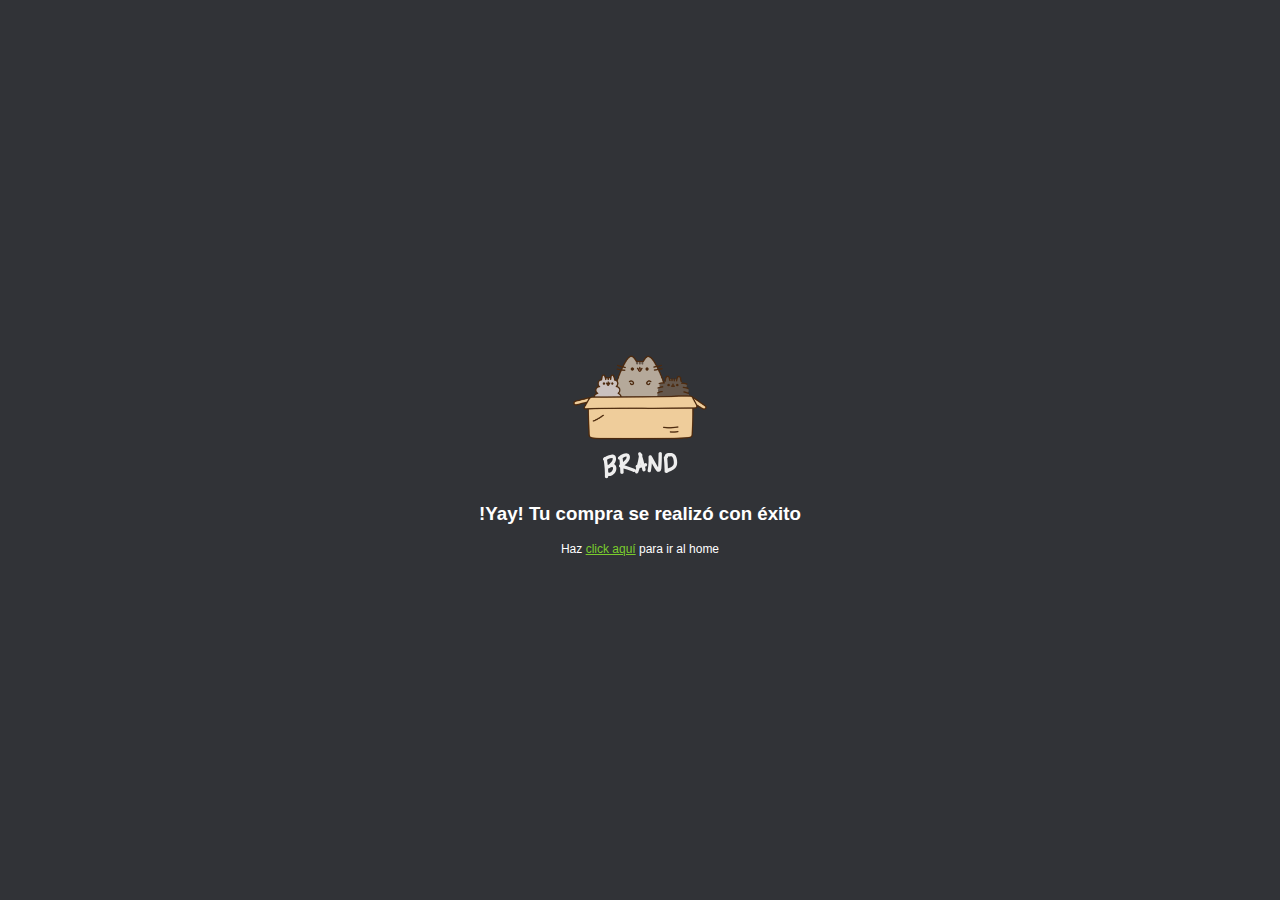
<file: exito.html>
<!DOCTYPE html>
<html lang="es">
<head>
  <meta charset="UTF-8">
  <meta name="viewport" content="width=device-width, initial-scale=1.0">
  <meta http-equiv="X-UA-Compatible" content="ie=edge">
  <link rel="stylesheet" href="css/normalize.css">
  <link rel="stylesheet" href="css/estilos.css">
  <link rel="stylesheet" href="css/animation.css">
  <link rel="stylesheet" href="css/paypal.css">
  <title>Exito</title>
</head>
<body>
  <div class="container_fin_payal">
    <img src="images/box_brand.png" alt="">
    <h3>!Yay! Tu compra se realizó con éxito</h3>
    <p>Haz <a href="index.html" class="ref_home">click aquí</a> para ir al home</p>
  </div>

</body>
</html>
</file>
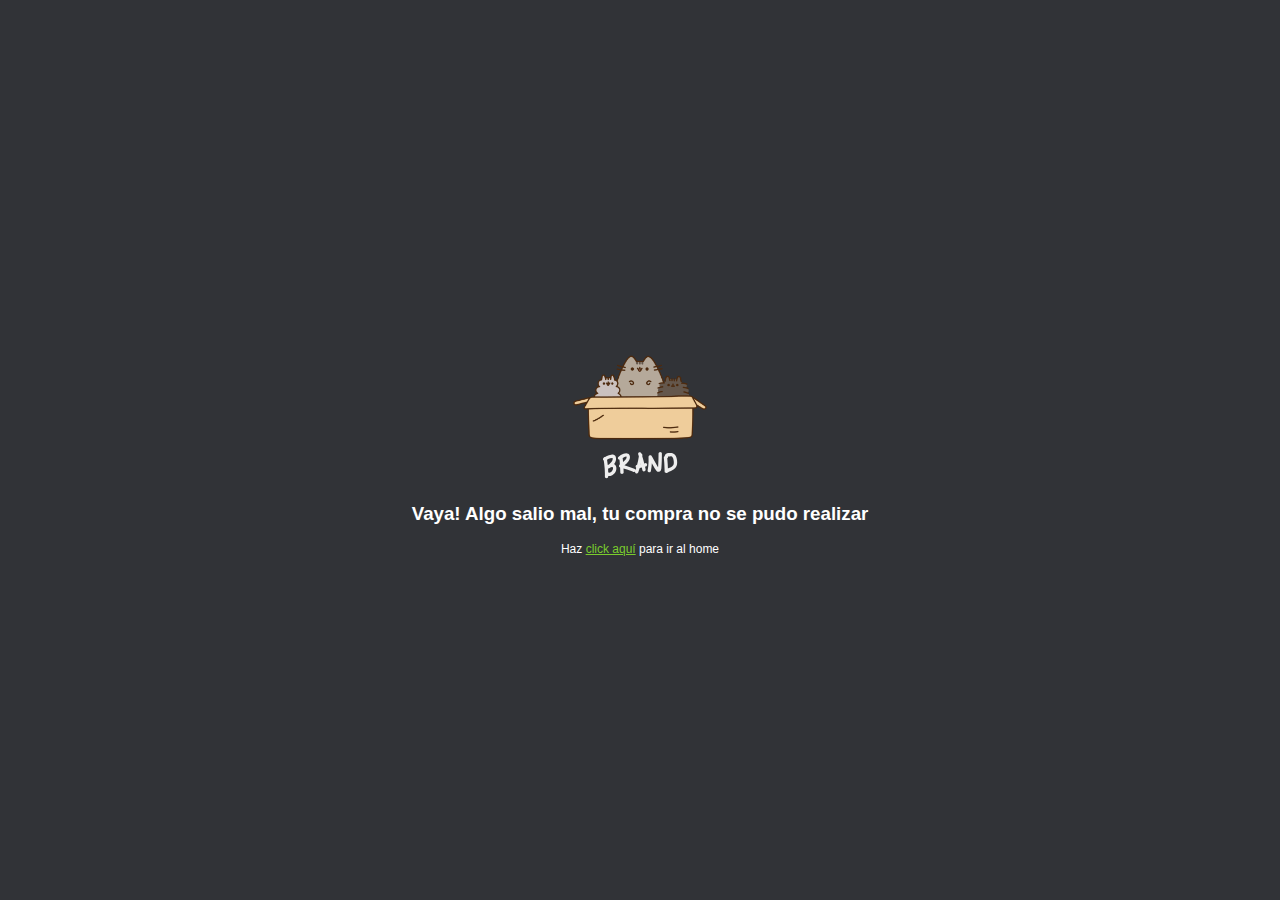
<file: falla.html>
<!DOCTYPE html>
<html lang="es">
<head>
  <meta charset="UTF-8">
  <meta name="viewport" content="width=device-width, initial-scale=1.0">
  <meta http-equiv="X-UA-Compatible" content="ie=edge">
  <link rel="stylesheet" href="css/normalize.css">
  <link rel="stylesheet" href="css/estilos.css">
  <link rel="stylesheet" href="css/animation.css">
  <link rel="stylesheet" href="css/paypal.css">
  <title>Exito</title>
</head>
<body>
  <div class="container_fin_payal">
    <img src="images/box_brand.png" alt="">
    <h3>Vaya! Algo salio mal, tu compra no se pudo realizar</h3>
    <p>Haz <a href="index.html" class="ref_home">click aquí</a> para ir al home</p>
  </div>

</body>
</html>
</file>
<file: css/estilos.css>
/*------ Variables */
:root{
  /*------ Colores */
  --green-color: #7ACC2D;
  --black-color: #313337;
  --white-color: white;
  /*------ Tipografía */
  --normal:12px;
  /*------ Espaciado */
  --space: 10px;
  --space-2: 20px;
  --box: 0px 0 2px 1px #e6e5e9;
}

/* -------------------------------------------  */
html, body{
  margin:0;
  padding: 0;
  font-family: helvetica;
  color: var(--black-color);
}

p{
  font-size: var(--normal);
}

nav{
  display: flex;
  justify-content: space-between;
  align-items: center;
  width: 100%;
  padding: var(--space);
  min-height: 60px;
  background-color: var(--green-color);
}

nav a{
  text-decoration: none;
  color: var(--black-color);
  font-size: var(--normal);
}

nav a:hover{
  color: var(--white-color);
}

nav ul {
  display: flex;
}

nav ul li{
  padding-right: 20px;
  list-style: none;
}

hr{
  opacity: .2;
}
label{
  font-size: var(--normal);
  padding-bottom: 5px;
}

/* ------------------------------------------- MAIN SECTION */

.main_section{
  text-align: center;
  padding: 15%;
}

/* -------------------------------------------  PRODUCTOS */

.products{
  background-image: url("../images/curve.png");
  padding: 15%;
  background-position: center top;
  background-repeat: no-repeat;
  display: flex;
  height: 95px;
  background-size: cover;

}

.product{
  padding: 20px;
  margin-top: -226px;
}

.image-product{
  text-align: center;
}

.content{
  padding: 20px;
  background: var(--white-color);
  border-radius: 3px;
  box-shadow: 0px 0 2px 1px #e6e5e9;
}

.main_btn{
  padding: var(--space);
  background-color: var(--green-color);
  width: 100%;
  border: 0px;
  border-radius: 2px;
  cursor: pointer;
  color: var(--white-color);
}
.main_btn:hover{
  background-color: #63a426;
}

/* Beneficios */
.beneficios{
  padding: 10%;
  display: flex;
}

.beneficio{
  text-align: center;
  padding: 20px;
}

.beneficio img{
  max-height: 100px
}

.text_beneficio{
  text-align: justify;
}

/* Mentions */
.mentions{
  display: flex;
  padding: 5%;
}
.mention img{
  width: 100%;
}
h2.mention_title{
  text-align: center;
}
.mention{
  padding: var(--space);
}
.content_mention{
  box-shadow: var(--box);
}
.mention .text{
  padding: var(--space);
}
/* ------------------------------------------- Venta */

.modulo_pago{
  background-color: var(--withe-color);
  box-shadow: var(--box);
  padding: 10px;
}
.modulo_pago_imagen{
  max-width: 150px;
  text-align: center;
  margin: auto;
}
.data{
  width: 100%;
  height: 35px;
  border-radius: 2px;
  border: 1px solid var(--black-color);
}
.main_btn{
  margin-top: 10px;
}

/* ------------------------------------------- Footer */
footer{
  display: flex;
  justify-content: space-between;
  font-size: var(--normal);
  background-color: var(--black-color);
  padding: var(--space);
  color: var(--white-color);
}
#contact a{
  color:var(--green-color);
}
</file>
<file: css/animation.css>
.fadeIn{
  animation-duration: 4s;
  -webkit-animation-duration: 4s;
  animation-fill-mode: both;
  -webkit-animation-fill-mode: both;
  animation-name: fadeIn;
  -webkit-animation-name: fadeIn;
}
@keyframes fadeIn {
  from{
    opacity: 0;
  }
  to{
    opacity: 1;
  }
}
.fadeInDown{
  animation-duration: 2s;
  -webkit-animation-duration: 2s;
  animation-fill-mode: both;
  -webkit-animation-fill-mode: both;
  animation-name: fadeInDown;
  -webkit-animation-name: fadeInDown;
}
@keyframes fadeInDown {
  from{
    opacity: 0;
    transform: translate3d(0, -100%,0);
    -webkit-transform: translate3d(0, -100%,0);
  }
  to{
    opacity:1;
    transform: translate3d(0, 0, 0);
    -webkit-transform: translate3d(0, 0, 0);
  }
}
.fadeInUp {
  animation-duration: 2s;
  -webkit-animation-duration: 2s;
  -webkit-animation-name: fadeInUp;
  animation-name: fadeInUp;
}
@keyframes fadeInUp {
  from {
    opacity: 0;
    -webkit-transform: translate3d(0, 100%, 0);
    transform: translate3d(0, 100%, 0);
  }

  to {
    opacity: 1;
    -webkit-transform: translate3d(0, 0, 0);
    transform: translate3d(0, 0, 0);
  }
}
</file>
<file: css/paypal.css>
body{
  background-color: var(--black-color);
  text-align: center;
  color: var(--white-color);
  display: flex;
  justify-content: center;
  align-items: center;
  height: 100vh;
}
.ref_home{
  color:var(--green-color);
}
</file>
